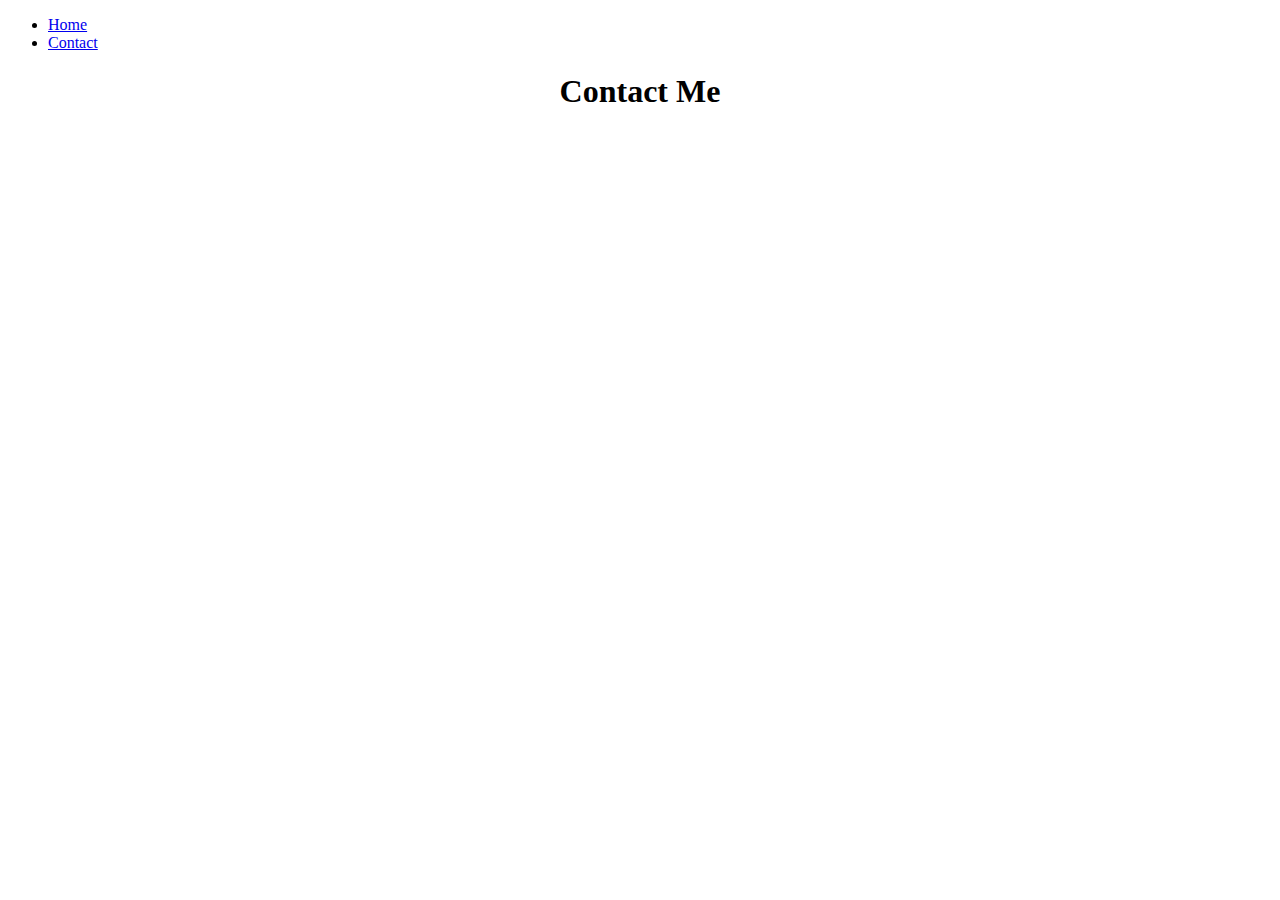
<file: contact.html>
<!DOCTYPE html>
<html>
  <head>
    <meta charset="utf-8">
    <link rel="stylesheet" href="css/master.css" media="screen" title="no title" charset="utf-8">
    <title>Contact - Torres 70992</title>
  </head>
  <body>
    <ul>
      <li><a href="index.html">Home</a></li>
      <li><a href="contact.html">Contact</a></li>
    </ul>

    <h1 class="centralize">Contact Me</h1>
  </body>
</html>
</file>
<file: css/master.css>
.centralize{
  text-align: center;
}
</file>
